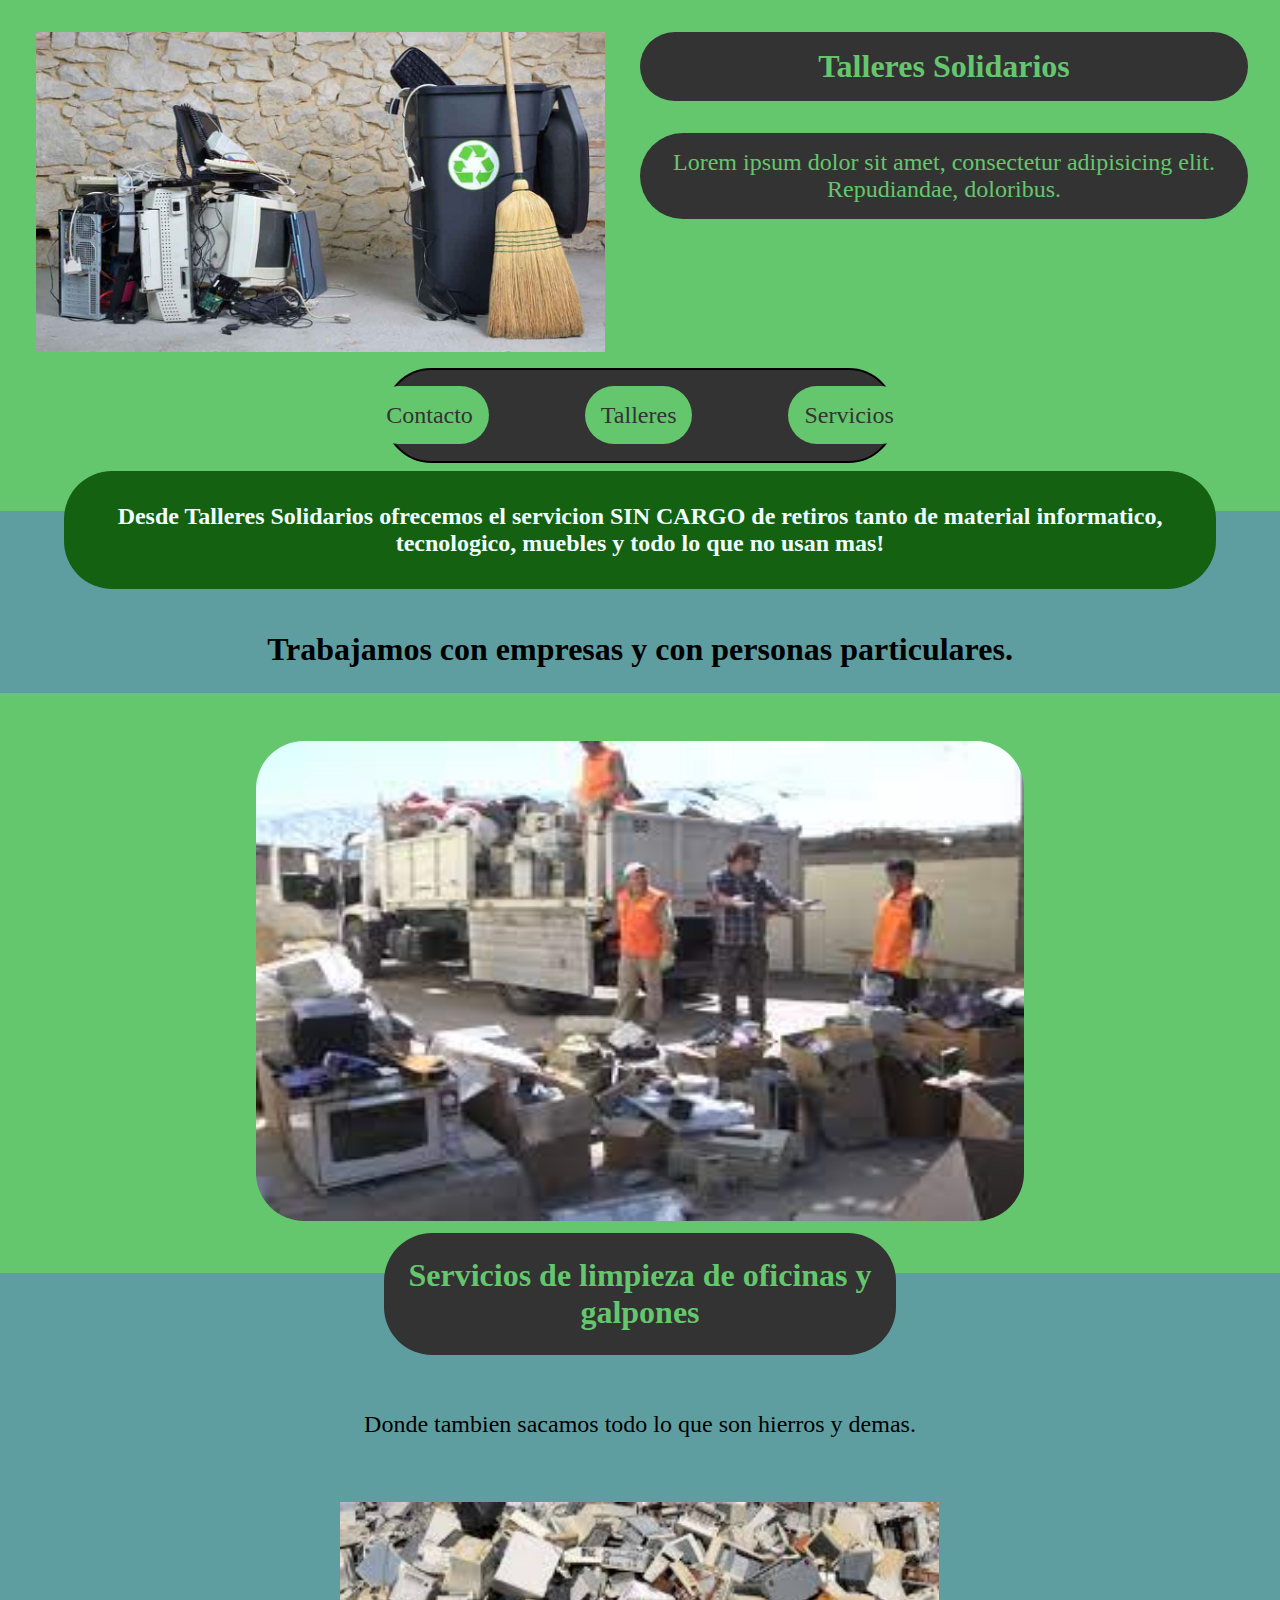
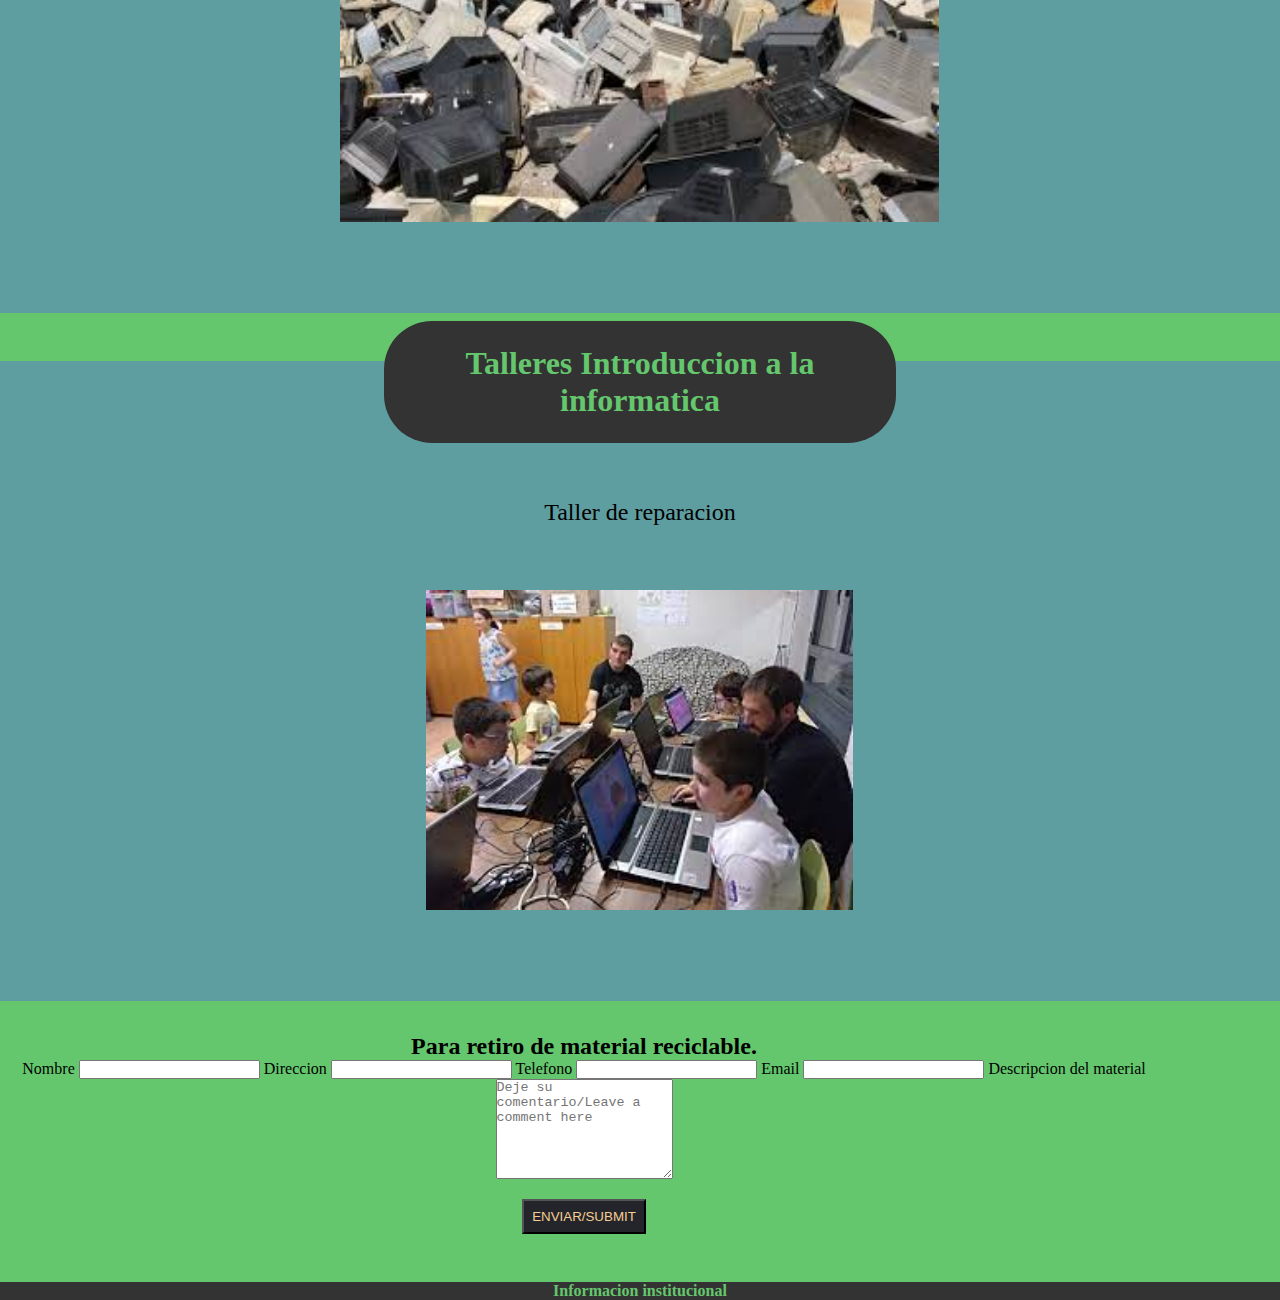
<file: index.html>
<!DOCTYPE html>
<html lang="en">
  <head>
    <meta charset="UTF-8" />
    <meta http-equiv="X-UA-Compatible" content="IE=edge" />
    <meta name="viewport" content="width=device-width, initial-scale=1.0" />
    <link
      rel="stylesheet"
      href="https://pro.fontawesome.com/releases/v5.10.0/css/all.css"
      integrity="sha384-AYmEC3Yw5cVb3ZcuHtOA93w35dYTsvhLPVnYs9eStHfGJvOvKxVfELGroGkvsg+p"
      crossorigin="anonymous"
    />
    <script src="./app.js" defer></script>
    <link rel="stylesheet" href="./style.css" />
    <title>Talleres solidarios</title>
  </head>
  <body>
    <section class="portada">
      <div class="img"></div>
      <div class="titulo">
        <a href="./index.html" id="home" data-target="home">
          <h1>Talleres Solidarios</h1>
        </a>
        <p class="subtitulo">
          Lorem ipsum dolor sit amet, consectetur adipisicing elit. Repudiandae,
          doloribus.
        </p>
        <i class="fab fa-instagram fa-3x fa-color"></i>
        <i class="fab fa-facebook fa-3x fa-color"></i>
        <i class="fab fa-whatsapp fa-3x fa-color"></i>
      </div>
    </section>
    <div class="navbar">
      <ul class="navmenu">
        <li>
          <a href="./contacto.html" data-target="contacto" id="contacto"
            >Contacto</a
          >
        </li>
        <li>
          <a href="./talleres.html" data-target="talleres" id="talleres"
            >Talleres</a
          >
        </li>
        <li>
          <a href="./servicios.html" data-target="servicios" id="servicios"
            >Servicios</a
          >
        </li>
      </ul>
    </div>
    <section class="info">
      <div class="textoInfo">
        <h3 class="p1">
          Desde Talleres Solidarios ofrecemos el servicion SIN CARGO de retiros
          tanto de material informatico, tecnologico, muebles y todo lo que no
          usan mas!
        </h3>
        <h3 class="p2">Trabajamos con empresas y con personas particulares.</h3>
      </div>
      <img src="./img/info.jpeg" alt="" />
    </section>
    <section class="talleres">
      <h2>Servicios de limpieza de oficinas y galpones</h2>
      <p>Donde tambien sacamos todo lo que son hierros y demas.</p>
      <div class="servicioImg"></div>
    </section>
    <section class="talleres">
      <h2>Talleres Introduccion a la informatica</h2>
      <p>Taller de reparacion</p>
      <div class="talleresImg"></div>
    </section>
    <!-- ------------FORMULARIO---------------------- -->
    <main class="consultas">
      <!-- Subtitulo -->
      <h2>Para retiro de material reciclable.</h2>
      <!-- Formulario -->
      <form class="border border-dark border-2 px-3 mt-3">
        <div class="mb-3">
          <label for="exampleInputName" class="form-label mt-3">Nombre</label>
          <input
            type="text"
            class="form-control w-50"
            id="exampleInputEmail1"
            aria-describedby="emailHelp"
          />
          <label for="exampleInputCountry" class="form-label mt-3"
            >Direccion</label
          >
          <input
            type="text"
            class="form-control w-25"
            id="exampleInputEmail1"
            aria-describedby="emailHelp"
          />
          <label for="exampleInputCountry" class="form-label mt-3"
            >Telefono</label
          >
          <input
            type="text"
            class="form-control w-25"
            id="exampleInputEmail1"
            aria-describedby="emailHelp"
          />
          <label for="exampleInputEmail1" class="form-label mt-3">Email </label>
          <input
            type="email"
            class="form-control w-75"
            id="exampleInputEmail1"
            aria-describedby="emailHelp"
          />
          <label for="exampleInputQuery" class="form-label mt-3"
            >Descripcion del material</label
          >
          <textarea
            class="form-control"
            placeholder="Deje su comentario/Leave a comment here"
            id="floatingTextarea2"
            style="height: 100px"
          ></textarea>
        </div>
        <button type="submit" class="btn btn-success btn-style">
          Enviar/Submit
        </button>
      </form>
    </main>
    <footer>
      <h4>Informacion institucional</h4>
    </footer>
  </body>
</html>
</file>
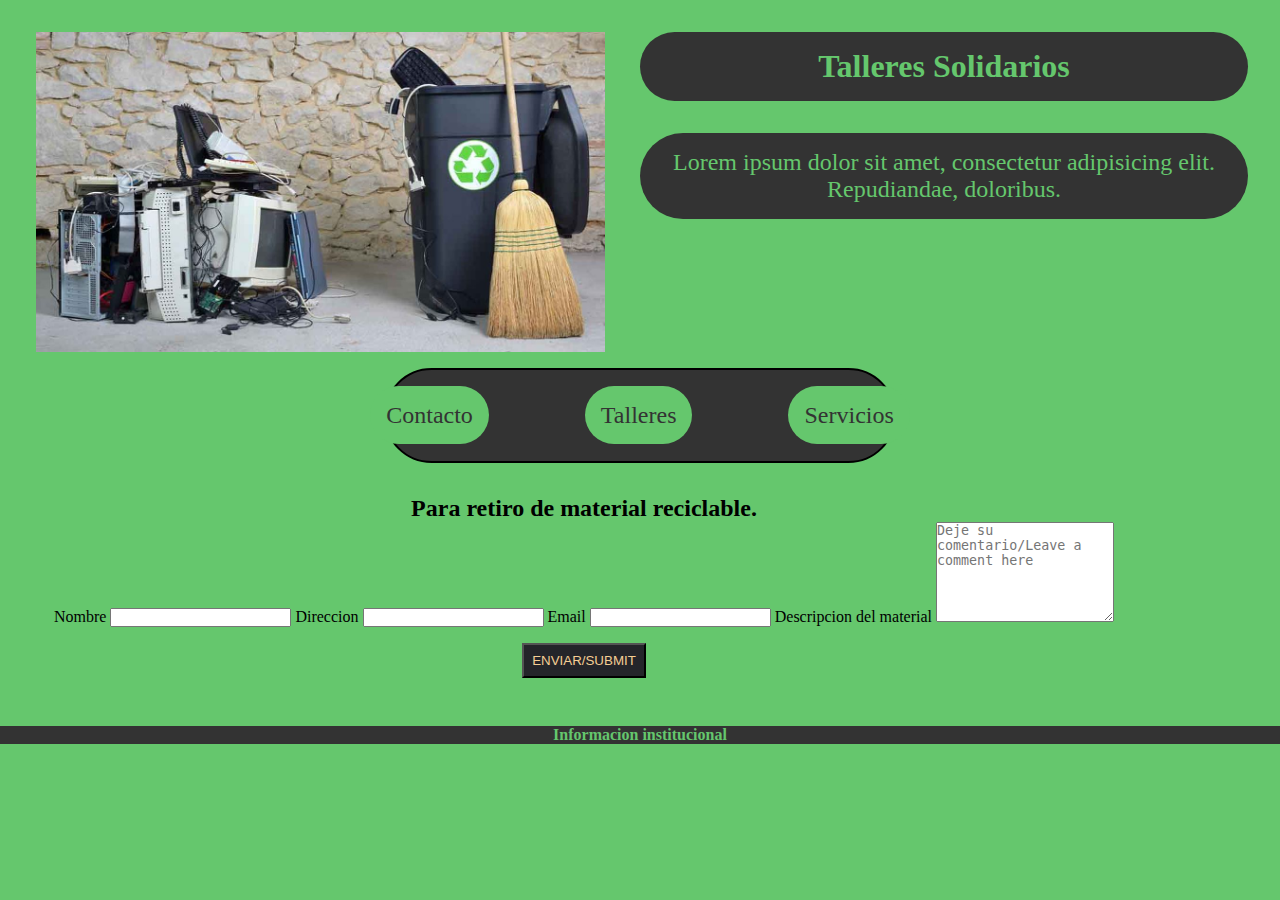
<file: contacto.html>
<!DOCTYPE html>
<html lang="en">
  <head>
    <meta charset="UTF-8" />
    <meta http-equiv="X-UA-Compatible" content="IE=edge" />
    <meta name="viewport" content="width=device-width, initial-scale=1.0" />
    <link
      rel="stylesheet"
      href="https://pro.fontawesome.com/releases/v5.10.0/css/all.css"
      integrity="sha384-AYmEC3Yw5cVb3ZcuHtOA93w35dYTsvhLPVnYs9eStHfGJvOvKxVfELGroGkvsg+p"
      crossorigin="anonymous"
    />
    <script src="./app.js" defer></script>
    <link rel="stylesheet" href="./style.css" />
    <title>Talleres solidarios</title>
  </head>
  <body>
    <section class="portada">
      <div class="img"></div>
      <div class="titulo">
        <a href="./index.html" id="home" data-target="home">
          <h1>Talleres Solidarios</h1>
        </a>
        <p class="subtitulo">
          Lorem ipsum dolor sit amet, consectetur adipisicing elit. Repudiandae,
          doloribus.
        </p>
        <i class="fab fa-instagram fa-3x fa-color"></i>
        <i class="fab fa-facebook fa-3x fa-color"></i>
        <i class="fab fa-whatsapp fa-3x fa-color"></i>
      </div>
    </section>
    <div class="navbar">
      <ul class="navmenu">
        <li>
          <a href="./contacto.html" data-target="contacto" id="contacto"
            >Contacto</a
          >
        </li>
        <li>
          <a href="./talleres.html" data-target="talleres" id="talleres"
            >Talleres</a
          >
        </li>
        <li>
          <a href="./servicios.html" data-target="servicios" id="servicios"
            >Servicios</a
          >
        </li>
      </ul>
    </div>
    <main class="consultas">
      <!-- Subtitulo -->
      <h2>Para retiro de material reciclable.</h2>
      <!-- Formulario -->
      <form class="border border-dark border-2 px-3 mt-3">
        <div class="mb-3">
          <label for="exampleInputName" class="form-label mt-3">Nombre</label>
          <input
            type="email"
            class="form-control w-50"
            id="exampleInputEmail1"
            aria-describedby="emailHelp"
          />
          <label for="exampleInputCountry" class="form-label mt-3"
            >Direccion</label
          >
          <input
            type="email"
            class="form-control w-25"
            id="exampleInputEmail1"
            aria-describedby="emailHelp"
          />
          <label for="exampleInputEmail1" class="form-label mt-3">Email </label>
          <input
            type="email"
            class="form-control w-75"
            id="exampleInputEmail1"
            aria-describedby="emailHelp"
          />
          <label for="exampleInputQuery" class="form-label mt-3"
            >Descripcion del material</label
          >
          <textarea
            class="form-control"
            placeholder="Deje su comentario/Leave a comment here"
            id="floatingTextarea2"
            style="height: 100px"
          ></textarea>
        </div>
        <button type="submit" class="btn btn-success btn-style">
          Enviar/Submit
        </button>
      </form>
    </main>
    <footer>
      <h4>Informacion institucional</h4>
    </footer>
  </body>
</html>
</file>
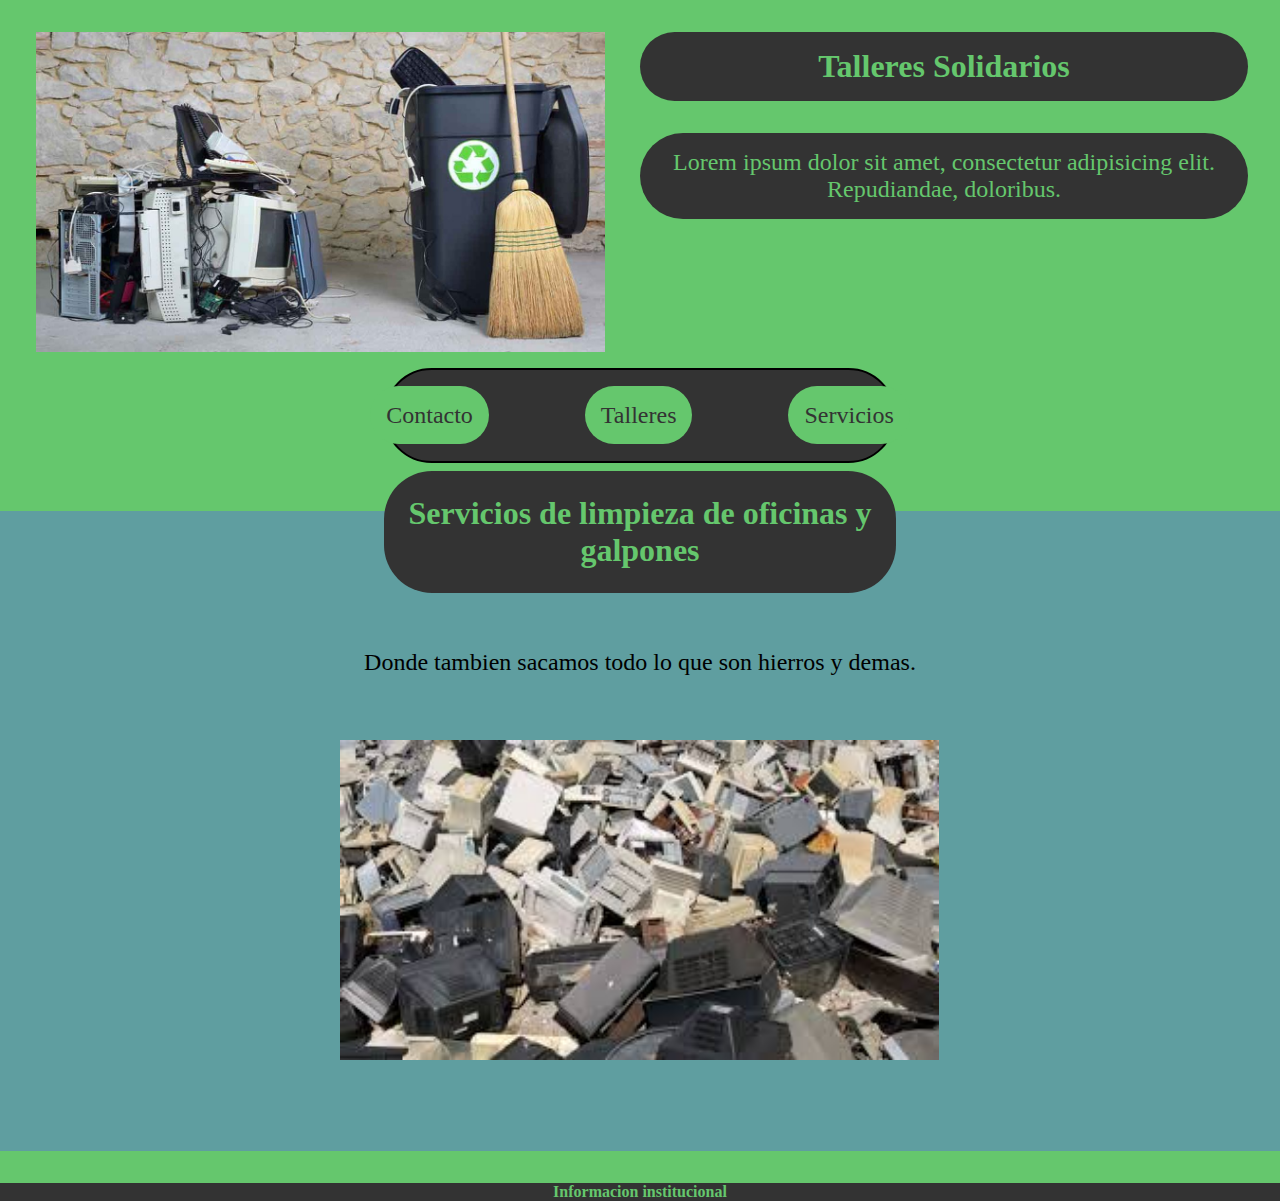
<file: servicios.html>
<!DOCTYPE html>
<html lang="en">
  <head>
    <meta charset="UTF-8" />
    <meta http-equiv="X-UA-Compatible" content="IE=edge" />
    <meta name="viewport" content="width=device-width, initial-scale=1.0" />
    <link
      rel="stylesheet"
      href="https://pro.fontawesome.com/releases/v5.10.0/css/all.css"
      integrity="sha384-AYmEC3Yw5cVb3ZcuHtOA93w35dYTsvhLPVnYs9eStHfGJvOvKxVfELGroGkvsg+p"
      crossorigin="anonymous"
    />
    <script src="./app.js" defer></script>
    <link rel="stylesheet" href="./style.css" />
    <title>Talleres Solidarios</title>
  </head>
  <body>
    <section class="portada">
      <div class="img"></div>
      <div class="titulo">
        <a href="./index.html" id="home" data-target="home">
          <h1>Talleres Solidarios</h1>
        </a>
        <p class="subtitulo">
          Lorem ipsum dolor sit amet, consectetur adipisicing elit. Repudiandae,
          doloribus.
        </p>
        <i class="fab fa-instagram fa-3x fa-color"></i>
        <i class="fab fa-facebook fa-3x fa-color"></i>
        <i class="fab fa-whatsapp fa-3x fa-color"></i>
      </div>
    </section>
    <div class="navbar">
      <ul class="navmenu">
        <li>
          <a href="./contacto.html" data-target="contacto" id="contacto"
            >Contacto</a
          >
        </li>
        <li>
          <a href="./talleres.html" data-target="talleres" id="talleres"
            >Talleres</a
          >
        </li>
        <li>
          <a href="./servicios.html" data-target="servicios" id="servicios"
            >Servicios</a
          >
        </li>
      </ul>
    </div>

    <section class="talleres">
      <h2>Servicios de limpieza de oficinas y galpones</h2>
      <p>Donde tambien sacamos todo lo que son hierros y demas.</p>
      <div class="servicioImg"></div>
    </section>
    <footer>
      <h4>Informacion institucional</h4>
    </footer>
  </body>
</html>
</file>
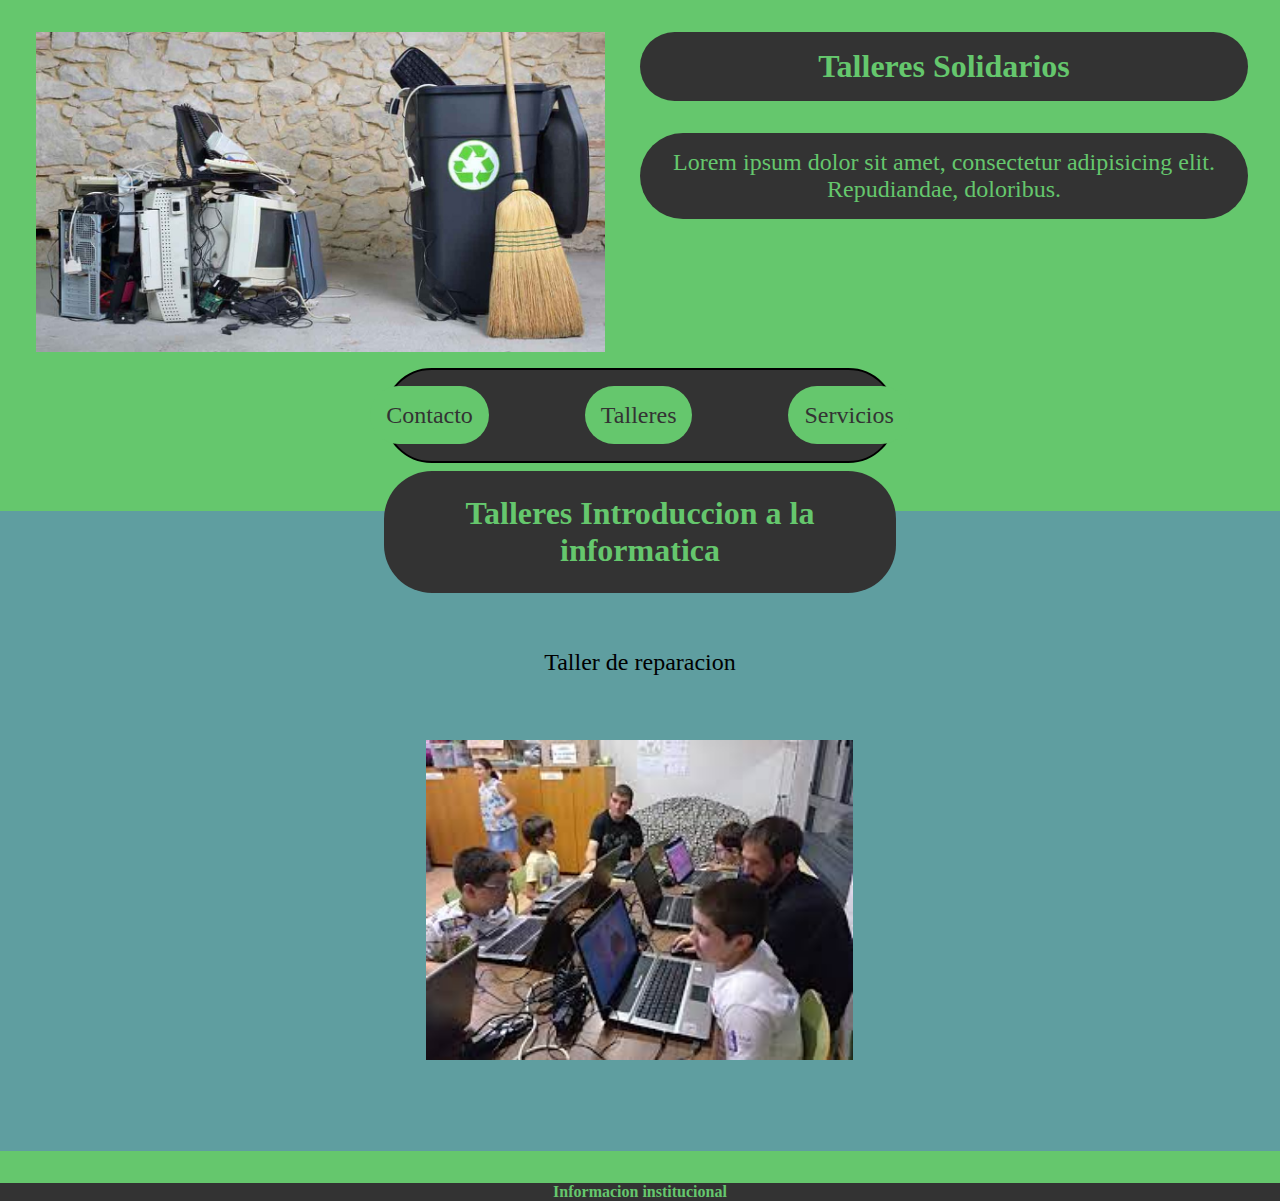
<file: talleres.html>
<!DOCTYPE html>
<html lang="en">
  <head>
    <meta charset="UTF-8" />
    <meta http-equiv="X-UA-Compatible" content="IE=edge" />
    <meta name="viewport" content="width=device-width, initial-scale=1.0" />
    <link
      rel="stylesheet"
      href="https://pro.fontawesome.com/releases/v5.10.0/css/all.css"
      integrity="sha384-AYmEC3Yw5cVb3ZcuHtOA93w35dYTsvhLPVnYs9eStHfGJvOvKxVfELGroGkvsg+p"
      crossorigin="anonymous"
    />
    <script src="./app.js" defer></script>
    <link rel="stylesheet" href="./style.css" />
    <title>Talleres Solidarios</title>
  </head>
  <body>
    <section class="portada">
      <div class="img"></div>
      <div class="titulo">
        <a href="./index.html" id="home" data-target="home">
          <h1>Talleres Solidarios</h1>
        </a>
        <p class="subtitulo">
          Lorem ipsum dolor sit amet, consectetur adipisicing elit. Repudiandae,
          doloribus.
        </p>
        <i class="fab fa-instagram fa-3x fa-color"></i>
        <i class="fab fa-facebook fa-3x fa-color"></i>
        <i class="fab fa-whatsapp fa-3x fa-color"></i>
      </div>
    </section>
    <div class="navbar">
      <ul class="navmenu">
        <li>
          <a href="./contacto.html" data-target="contacto" id="contacto"
            >Contacto</a
          >
        </li>
        <li>
          <a href="./talleres.html" data-target="talleres" id="talleres"
            >Talleres</a
          >
        </li>
        <li>
          <a href="./servicios.html" data-target="servicios" id="servicios"
            >Servicios</a
          >
        </li>
      </ul>
    </div>

    <section class="talleres">
      <h2>Talleres Introduccion a la informatica</h2>
      <p>Taller de reparacion</p>
      <div class="talleresImg"></div>
    </section>
    <footer>
      <h4>Informacion institucional</h4>
    </footer>
  </body>
</html>
</file>
<file: style.css>
* {
  box-sizing: border-box;
  margin: 0px;
  padding: 0px; }

html {
  font-size: 16px; }

body {
  background-color: #65c76d;
  position: absolute;
 }

.portada {
  margin-top: 2rem;
  display: flex;
  justify-content: space-evenly; }

.img {
  background-image: url(./img/portada.jpeg);
  background-repeat: no-repeat;
  background-size: auto 100%;
  background-position: center;
  padding: 10em 20em;
  width: 40%; }

.titulo {
  text-align: center; 
  margin-right: 2rem;
}
.titulo a {
  text-decoration: none;
}
.titulo a:hover {
  background-color: #65c76d;
}

h1 {
  font-size: 2rem;
  background-color: #333;
  color: #65c76d;
  border-radius: 3rem;
  padding: 1rem;
}
.subtitulo {
  background-color: #333;
  color: #65c76d;
  margin-top: 2rem;
  border-radius: 3rem;
  font-size: 1.5rem;
  padding: 1rem;
}

i {
  margin-top: 2rem;
  padding: 0 1.5rem;
}

.navmenu {
  display: flex;
  justify-content: center;
  list-style: none;
  border: 2px solid black;
  width: 40%;
  margin: auto;
  background-color: #333;
  border-radius: 3rem;
  margin-top: 1rem;
}

li{
  padding: 2rem 3rem;
}
li a{
  background-color: #65c76d;
  color: #333;
  font-size: 1.5rem;
  text-decoration: none;
  border-radius: 2rem;
  padding: 1rem;
}

.info {
  margin-top: 3rem;
  text-align: center;
}

.textoInfo {
  background-color: cadetblue;
  

}

.p1 {
  font-size: 1.5rem;
  background-color: rgb(21, 97, 18);
  color: azure;
  width: 90%;
  margin: auto;
  padding: 2rem 3rem;
  border-radius: 3rem;
  position: relative;
  top: -40px;
}
.p2 {
  margin-top: 1rem;
  margin-bottom: 3rem;
  font-size: 2rem;
  line-height: 3rem;
  position: relative;
  top: -20px;
}

img {
  width: 60%;
  height: 30rem;
  border-radius: 3rem;
}
  
footer {
  background-color: #333;
  color: #65c76d;
  text-align: center;
  margin-top: 2rem;
}
footer h4 {
  font-size: 1rem;
}
/* servicios */
.talleres {
  text-align: center;
  margin-top: 3rem;
  background-color: cadetblue;
  height: 40rem;
}

.talleres h2 {
  font-size: 2rem;
  background-color: #333;
  color: #65c76d;
  width: 40%;
  margin: auto;
  border-radius: 3rem;
  padding: 1.5rem;
  position: relative;
  top: -40px;
}
.talleres p {
  font-size: 1.5rem;
  margin-top: 1rem;
}

.servicioImg {
  background-image: url(./img/servicios.jpeg);
  background-repeat: no-repeat;
  background-size: auto 100%;
  background-position: center;
  padding: 10em 20em;
  width: 40%; 
  margin: auto;
  margin-top: 4rem;
}

.talleresImg {
  background-image: url(./img/talleres.jpeg);
  background-repeat: no-repeat;
  background-size: auto 100%;
  background-position: center;
  padding: 10em 20em;
  width: 40%; 
  margin: auto;
  margin-top: 4rem;
}

/* contacto */

main {
  margin-top: 2em;
  margin-left: 0.5rem;
  width: 90%; 
  text-align: center;
  display: flex;
  flex-direction: column;
}

.btn-style {
  background-color: #24252a;
  padding: 0.5rem;
  color: #f5ce94;
  margin: 1rem 0;
  text-transform: uppercase; }
</file>
